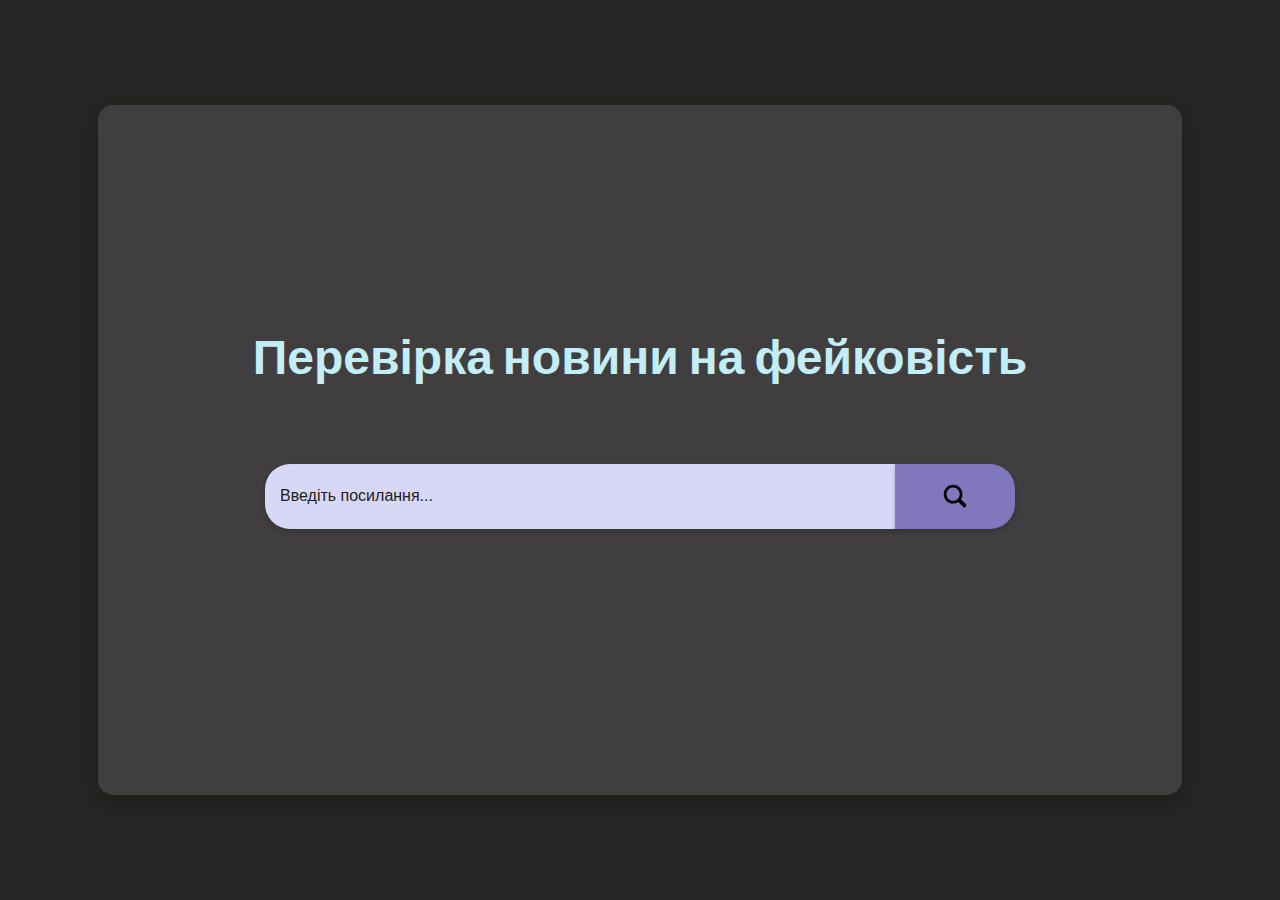
<file: index.html>
<!DOCTYPE html>
<html lang="en">
<head>
    <meta charset="UTF-8">
    <meta name="viewport" content="width=device-width, initial-scale=1.0">
    <title>Перевірка новини</title>
    <link rel="stylesheet" href="home.css">
    <script src="home.js" defer></script>
    <link href="https://fonts.googleapis.com/css2?family=Poppins:wght@400;500;700&display=swap" rel="stylesheet">
</head>
<body>
  <div class="container">
    <div class="header">
      <h1>Перевірка новини на фейковість</h1>
    </div>
    <div class="content">
      <input type="text" id="search-input" placeholder="Введіть посилання...">
      <button id="search-button">
        <svg enable-background="new 0 0 32 32" version="1.1" viewBox="0 0 32 32" xmlns="http://www.w3.org/2000/svg">
          <path d="M27.414,24.586l-5.077-5.077C23.386,17.928,24,16.035,24,14c0-5.514-4.486-10-10-10S4,8.486,4,14 s4.486,10,10,10c2.035,0,3.928-0.614,5.509-1.663l5.077,5.077c0.78,0.781,2.048,0.781,2.828,0  C28.195,26.633,28.195,25.367,27.414,24.586z M7,14c0-3.86,3.14-7,7-7s7,3.14,7,7s-3.14,7-7,7S7,17.86,7,14z" />
        </svg>
      </button>
    </div>
    <div class="loader" id="loader" style="display: none;"></div>
  </div>
</body>
</html>
</file>
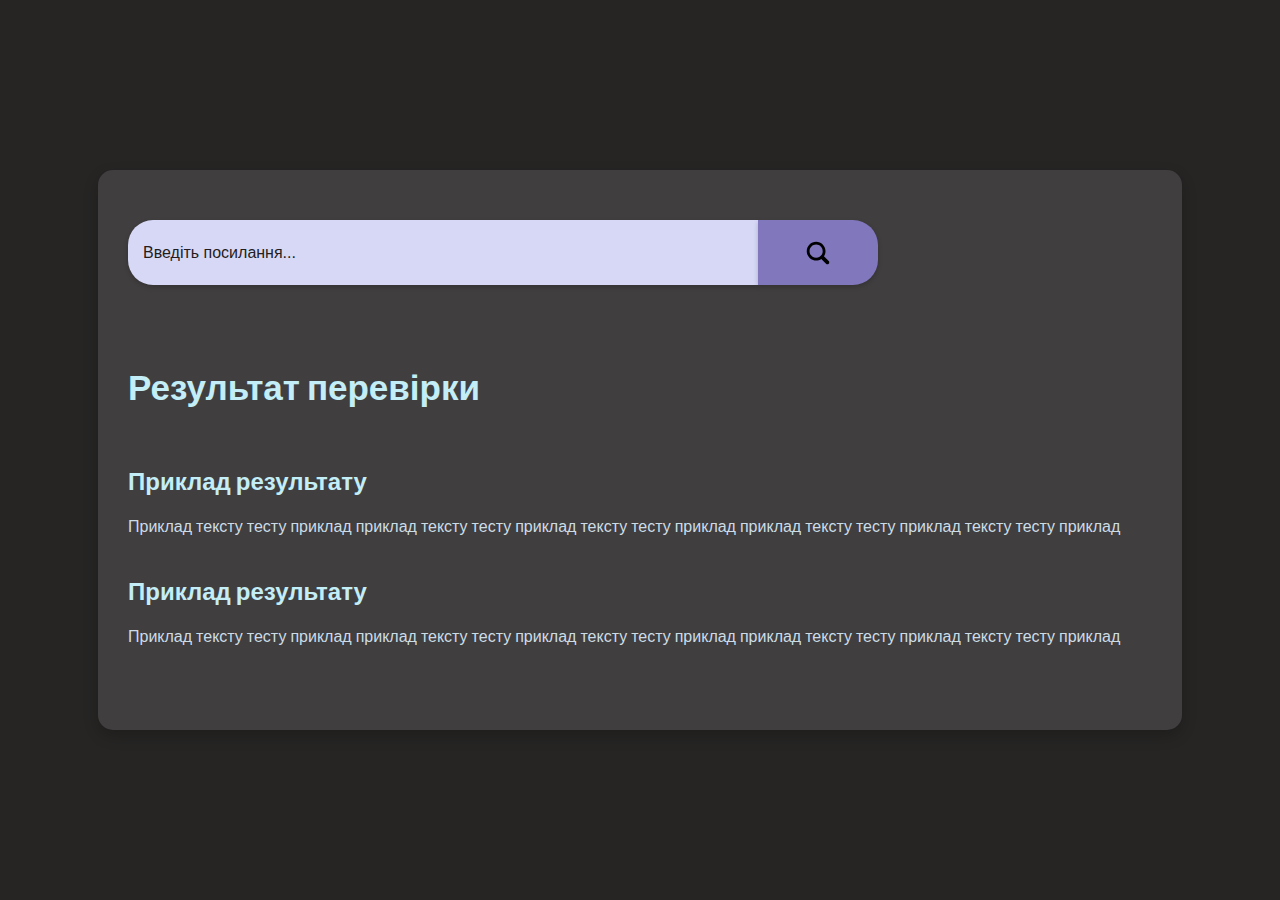
<file: result.html>
<!DOCTYPE html>
<html lang="en">
<head>
    <meta charset="UTF-8">
    <meta name="viewport" content="width=device-width, initial-scale=1.0">
    <title>Перевірка новини</title>
    <link rel="stylesheet" href="result.css">
    <script src="result.js" defer></script>
    <link href="https://fonts.googleapis.com/css2?family=Poppins:wght@400;500;700&display=swap" rel="stylesheet">
</head>
<body>
  <div class="container">
    <div class="header">
      <input type="text" id="search-input" placeholder="Введіть посилання..." />
      <button id="search-button">
        <svg enable-background="new 0 0 32 32" version="1.1" viewBox="0 0 32 32" xmlns="http://www.w3.org/2000/svg">
          <path d="M27.414,24.586l-5.077-5.077C23.386,17.928,24,16.035,24,14c0-5.514-4.486-10-10-10S4,8.486,4,14 s4.486,10,10,10c2.035,0,3.928-0.614,5.509-1.663l5.077,5.077c0.78,0.781,2.048,0.781,2.828,0  C28.195,26.633,28.195,25.367,27.414,24.586z M7,14c0-3.86,3.14-7,7-7s7,3.14,7,7s-3.14,7-7,7S7,17.86,7,14z" />
        </svg>       
      </button>
      <div class="loader" id="loader" style="display: none;"></div>
    </div>
    <div class="content">
      <h1>Результат перевірки</h1>
      <p id="resultText"></p>
      <h2>Приклад результату</h2>
      <p>Приклад тексту тесту приклад приклад тексту тесту приклад тексту тесту приклад приклад тексту тесту приклад тексту тесту приклад</p>
      <h2>Приклад результату</h2>
      <p>Приклад тексту тесту приклад приклад тексту тесту приклад тексту тесту приклад приклад тексту тесту приклад тексту тесту приклад</p>
    </div>
  </div>
</body>
</html>
</file>
<file: home.css>
body {
    background-color: #262524;
    font-family: 'Poppins', sans-serif;
    display: flex;
    justify-content: center;
    align-items: center;
    height: 100vh;
    margin: 0;
}
  
.container {
    width: 1000px;
    height: 500px;
    max-height: 70vh;
    display: flex;
    flex-direction: column;
    justify-content: center;
    align-items: center;
    background-color: #403E3F;
    border-radius: 15px;
    padding: 30px;
    box-shadow: 0 6px 15px rgba(0, 0, 0, 0.2);
    position: relative;
}

.header {
    font-size: 24px;
    font-weight: 700;
    color: #CFF4D1;
    text-align: center; 
    margin-bottom: 20px; 
}

.content {
    display: flex;
    justify-content: center;
    align-items: center;
    gap: 0;
    width: 100%;
    margin-top: 20px; 
}

.input-container {
    display: flex;
    justify-content: center;
    align-items: center;
    position: relative;
    width: auto;
    gap: 0; 
}

h1, h2 {
    color: #C3EDF7;
    margin: 0;
    padding: 0;
}

h1 {
    
    margin-top: -50px;
    padding-bottom: 30px;
    
}

p {
    color: #CCDCE6;
    margin-top: 0;
    margin-bottom: 0;
    display: inline; 
}

.input-container {
    display: flex;
    
    justify-content: center;
    align-items: center;
    position: relative;
    width: auto;
    gap: 0; 
}

input[type="text"] {
    display: flex;
    
    height: 45px;
    width: 600px;
    padding: 10px 15px;
    border: none;
    border-radius: 25px 0 0 25px; 
    background-color: #d6d8f6;
    color: #241d1d;
    font-size: 16px;
    outline: none;
    box-shadow: 0 2px 5px rgba(0, 0, 0, 0.2);
}

input[type="text"]::placeholder {
    color: #241d1d;
}

button {
    height: 65px; 
    width: 120px;
    display: flex;
    justify-content: center;
    align-items: center;
    position: relative;
    border: none;
    border-radius: 0 25px 25px 0; 
    background-color: #8077BD;
    color: #0c0303;
    box-shadow: 0 2px 5px rgba(0, 0, 0, 0.2);
    cursor: pointer;
}

#search-button svg {
    width: 30px;
    height: 30px;
}
button:disabled {
    background-color: #9489d9;
    cursor: not-allowed;
}

button:hover:enabled {
    background-color: #359D9E;
}


.loader {
     display: none;
    font-size: 18px;
    color: #888;

    position: absolute;
    bottom: 15vh; 
    display: none; 
    border: 6px solid #CFF4D1;
    border-top: 6px solid #359D9E; 
    border-radius: 50%;
    width: 40px;
    height: 40px;
    animation: spin 1s linear infinite;
}

@keyframes spin {
    from {
        transform: rotate(0deg);
    }
    to {
        transform: rotate(360deg);
    }
}

@media (max-width: 1300px) {
    .container {
        width: 80vw;
        height: 70vh;
    }
}

@media (max-width: 1000px) {
    

    input[type="text"] {
        display: flex;
        
        height: 45px;
        width: 60%;
    }

    button {
        height: 65px;
        width: 20%;
    }
    
    #search-button svg {
        width: 30px;
        height: 30px;
    }

    h1, h2 {
       font-size: 33px;
    }
}

@media (max-width: 660px) {
    .container {
        width: 100%;
        height: 85vh;
        max-height: 85vh;
        padding: 0;
        border-radius: 5px;
    }

    h1, h2 {
        font-size: 25px;
     }
 }

 @media (max-width: 470px) {
    h1, h2 {
        font-size: 20px;
     }
}
</file>
<file: result.css>
body {
    background-color: #262524; 
    font-family: 'Poppins', sans-serif;
    display: flex;
    justify-content: center;
    align-items: center;
    height: 100vh;
    margin: 0;
}

.container {
    width: 1000px;
    max-height: 500px;
    height: 70vh;
    display: flex;
    
    justify-content: center;
    align-items: center;
    background-color: #403E3F;
    border-radius: 15px;
    padding: 30px;
    box-shadow: 0 6px 15px rgba(0, 0, 0, 0.2);
    position: relative;
}

.header {
    font-size: 24px;
    color: #CFF4D1;
    position: absolute;
    top: 30px;
    left: 30px;
}

.content {
    display: flex;
    flex-direction: column;
    
    gap: 15px;
    height: auto;
    width: 100%;
    position: relative;
    top: 5vh;
}

h1 {
    font-size: 35px;
}

h1, h2 {
    color: #C3EDF7;
    margin-top: 20px;
    margin-bottom: 0;
}

p {
    color: #CCDCE6;
    margin-top: 0;
    margin-bottom: 0;
}

.input-container {
    display: flex;
    justify-content: center;
    align-items: center;
    position: relative;
    width: auto;
}

input[type="text"] {
    margin-top: 20px;
    display: flex;
    height: 45px;
    width: 600px;
    padding: 10px 15px;
    border: none;
    border-radius: 25px 0 0 25px;
    background-color: #d6d8f6;
    color: #241d1d;
    font-size: 16px;
    outline: none;
    box-shadow: 0 2px 5px rgba(0, 0, 0, 0.2);
}

input[type="text"]::placeholder {
    color: #241d1d;
}

button {
    left: 630px;
    top: -65px;
    height: 65px;
    width: 120px;
    display: flex;
    justify-content: center;
    align-items: center;
    position: relative;
    border: none;
    border-radius: 0 25px 25px 0;
    background-color: #8077BD;
    color: #0c0303;
    box-shadow: 0 2px 5px rgba(0, 0, 0, 0.2);
    cursor: pointer;
}

#search-button svg {
    width: 30px;
    height: 30px;
}

button:disabled {
    background-color: #9489d9;
    cursor: not-allowed;
}

button:hover:enabled {
    background-color: #359D9E;
}

.loader {
    display: none;
    font-size: 20px; 
    color: #888;
    position: absolute;
    right: -270px;
    top: 23px;
    display: none;
    border: 6px solid #CFF4D1;
    border-top: 6px solid #359D9E;
    border-radius: 50%;
    width: 50px;
    height: 50px;
    animation: spin 1s linear infinite;
}

@keyframes spin {
    from {
        transform: rotate(0deg);
    }
    to {
        transform: rotate(360deg);
    }
}

@media (max-width: 1300px) {
    .container {
        width: 80vw;
        height: 70vh;
    }
}

@media (max-width: 1000px) {
    #search-button svg {
        width: 30px;
        height: 30px;
    }

    h1, h2 {
       font-size: 33px;
    }
}

@media (max-width: 660px) {
    .container {
        width: 100%;
        height: 85vh;
        max-height: 85vh;
        padding: 0;
        margin: 0;
        border-radius: 5px;
    }
    
    .header{
        top: 5vh;
    }

    .content{
        margin-top: 20vh;
        position: static;
        top: -5vh;
        height: auto;
        width: 80vw;
    }

    h1, h2 {
        font-size: 25px;
     }
    
     p{
        font-size: 15px;
     }
 }

 @media (max-width: 470px) {
    h1, h2 {
        font-size: 20px;
     }
     .content{
        margin-top: 15vh;
     }
}

@media (max-width: 1080px) {
    input[type="text"] {
        margin-top: 20px;
        height: 45px;
        width: 450px;
    }

    button {
        left: 480px;
        top: -65px;
        height: 65px;
        width: 80px;
    }

    .loader {
        right: -20vw;
    }
}

@media (max-width: 870px) {
    input[type="text"] {
        margin-top: 20px;
        height: 45px;
        width: 350px;
    }

    button {
        left: 380px;
        top: -65px;
        height: 65px;
        width: 50px;
    }
    
  
}

@media (max-width: 620px) {
    input[type="text"] {
        margin-top: 20px;
        height: 45px;
        width: 300px;
    }

    button {
        left: 330px;
        top: -65px;
        height: 65px;
        width: 50px;
    }

    .loader {
        right: -30vw;
    }
}

@media (max-width: 530px) {
    input[type="text"] {
        margin-top: 20px;
        height: 45px;
        width: 230px;
    }

    button {
        left: 260px;
        top: -65px;
        height: 65px;
        width: 50px;
    }
}

@media (max-width: 440px) {
    .header{
        left: 20px;
    }
    input[type="text"] {
        
        margin-top: 20px;
        height: 45px;
        width: 150px;
    }

    button {
        left:   180px;
        top: -65px;
        height: 65px;
        width: 50px;
    }

    .loader {
        top: 33px;
        right: -33vw;
        width: 30px;
        height: 30px;
    }

}
</file>
